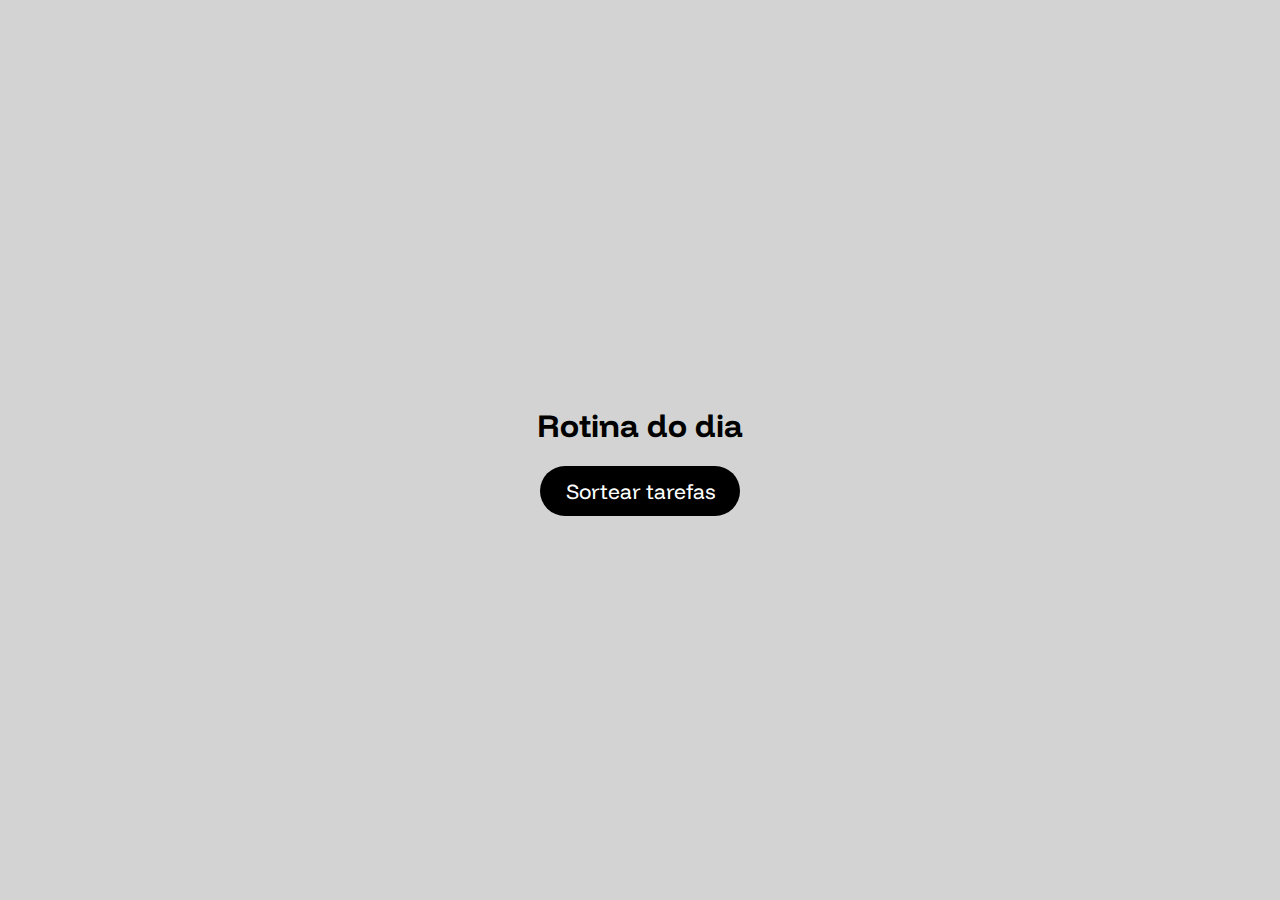
<file: tarefas.html>
<!DOCTYPE html>
<html lang="en">
  <head>
    <meta charset="UTF-8" />
    <meta name="viewport" content="width=device-width, initial-scale=1.0" />
    <title>Tarefas</title>
    <link rel="stylesheet" href="tarefa styles.css">
    <link rel="preconnect" href="https://fonts.googleapis.com">
<link rel="preconnect" href="https://fonts.gstatic.com" crossorigin>
<link href="https://fonts.googleapis.com/css2?family=Funnel+Display:wght@300..800&display=swap" rel="stylesheet">
  </head>
  <body>
    <h1>Rotina do dia</h1>
    <button id="sortButton">Sortear tarefas</button>

    <h3 id="hub"></h3>
    <script src="tarefas.js"></script>
  </body>
</html>
</file>
<file: tarefa styles.css>
html,body{
    display: flex;
    flex-direction: column;
    align-items: center;
    justify-content: center;
    text-align: center;
    background-color: lightgrey;
    background-repeat: no-repeat;
    width: 100%;
    height: 100%;
    font-family: "Funnel Display", sans-serif;

}

button{
    background-color: black;
    color: white;
    width: 200px;
    height: 50px;
    font-family: "Funnel Display", sans-serif;
    font-weight: 400;
    font-size: 21px;
    border: none;
    border-radius: 200px;
    animation: button-fade 0.5s ;

}

button:hover{
    transform: scale(1.2);
    transition: transform ease-in-out 0.2s;
    background-color: rgb(27, 27, 27);
}

button:active{
    border: solid 2px white;
    background-color: rgb(27, 27, 27);

}

@keyframes fade {
    0%{
        opacity: 0.0;
        margin-top: -100px;
    }
    100%{
        opacity: 1.0;

    }
}
@keyframes button-fade {
    0%{
        opacity: 0.0;
        margin-bottom: 100px;
    }
    100%{
        opacity: 2.0;

    }
}


h1{
    animation: fade 0.5s ;
    position: relative;
}

p{
    font-size: 16px;
    font-weight: 200;
}

h3{
    margin-top: 5px;
}

#hub{
    display: flex;
    flex-direction: column;
    gap: 5px;
    margin-top: 20px;
    border: 2px solid black ;
    padding: 15px 25px 15px 25px;
    border-radius: 25px;
    display: none;
}
</file>
